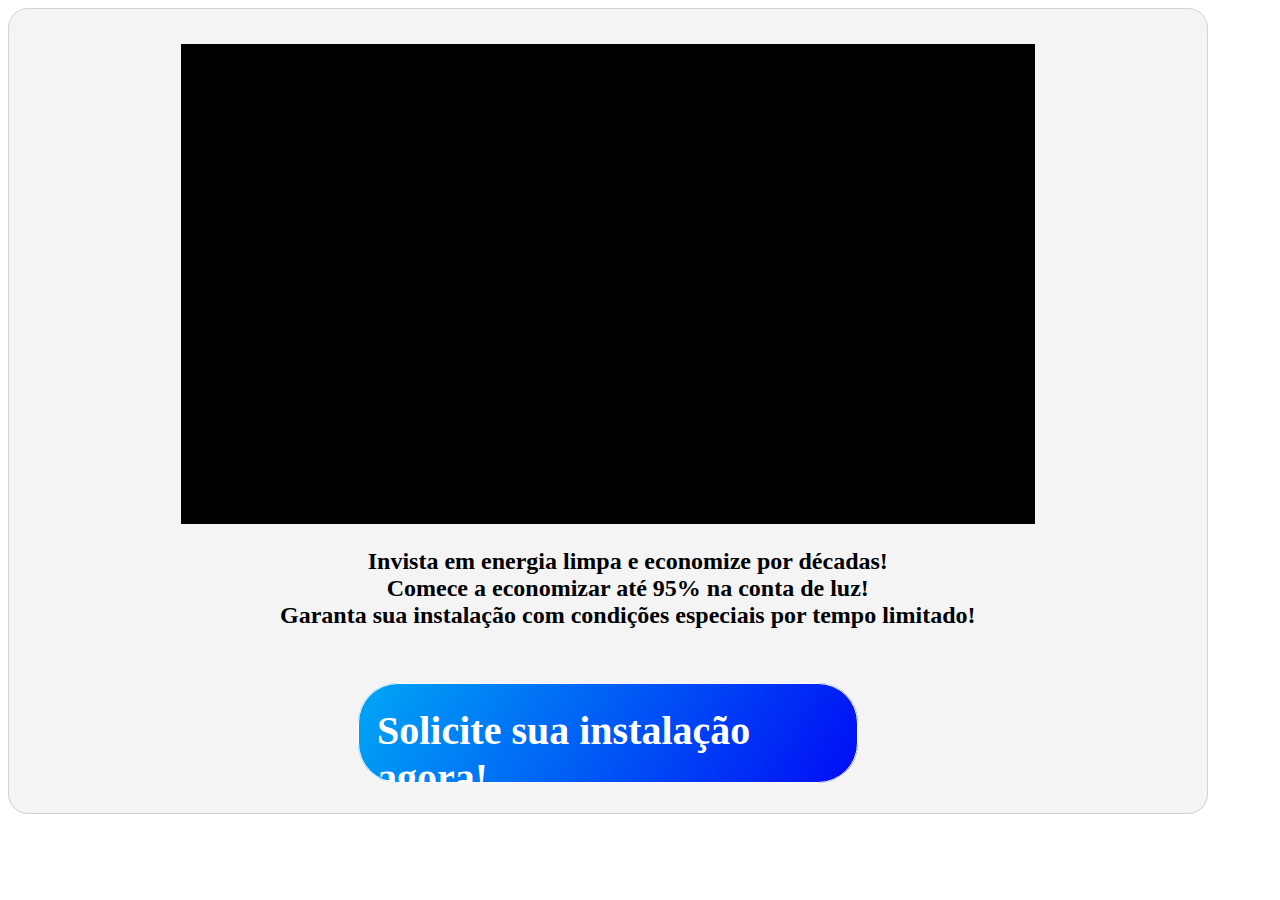
<file: teste.html>
<!DOCTYPE html>
<html lang="en">
<head>
    <meta charset="UTF-8">
    <meta name="viewport" content="width=device-width, initial-scale=1.0">
    <title>Document</title>
</head>
<body>
    <div style="width: 1200px; height: 806px; position: relative; background: #F4F4F4; overflow: hidden; border-radius: 20px; outline: 1px #D1D1D1 solid; outline-offset: -1px">
  <div style="width: 854px; height: 480px; left: 173px; top: 36px; position: absolute; background: black"></div>
  <div style="left: 272px; top: 540px; position: absolute; text-align: center; color: black; font-size: 24px; font-family: Crimson Text; font-weight: 600; word-wrap: break-word">Invista em energia limpa e economize por décadas!
  <br/>Comece a economizar até 95% na conta de luz!
  <br/>Garanta sua instalação com condições especiais por tempo limitado!</div>
  <div data-property-1="Default" style="width: 500px; height: 100px; left: 350px; top: 675px; position: absolute; background: linear-gradient(121deg, #00A7F5 0%, #000CF5 100%); overflow: hidden; border-radius: 40px; outline: 1px #FDFDFD solid; outline-offset: -1px">
    <div style="left: 19px; top: 24px; position: absolute; color: white; font-size: 40px; font-family: Crimson Text; font-weight: 600; word-wrap: break-word">Solicite sua instalação agora!</div>
  </div>
</div>
</body>
</html>
</file>
